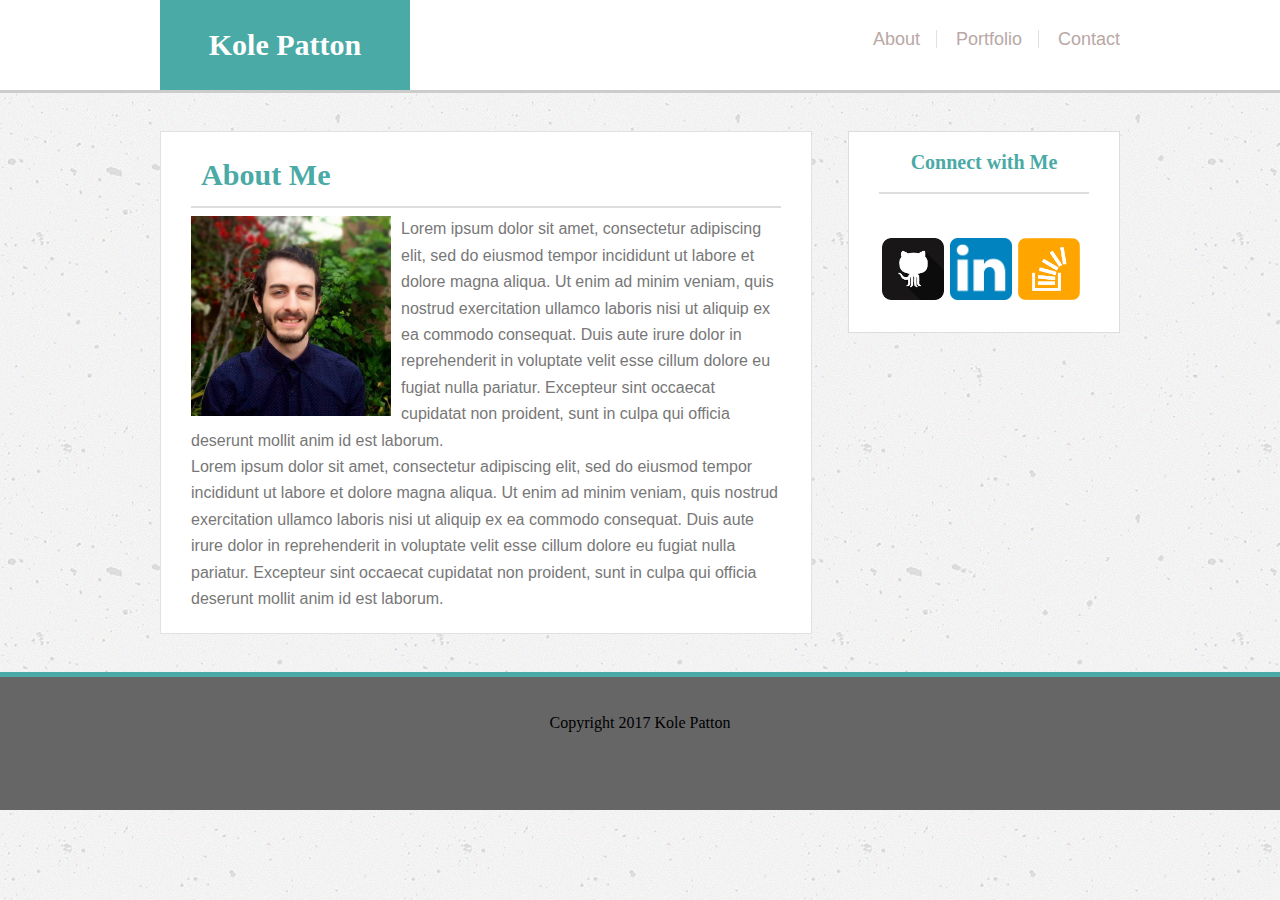
<file: index.html>
<!DOCTYPE html>
<html>
<head>
	<title>About me</title>
	<link rel="stylesheet" type="text/css" href="assets/css/reset.css">
	<link rel="stylesheet" type="text/css" href="assets/css/style.css">
</head>
<body>
	<header>
		<div id="top-margin">
			<div id="my-name">
				<h1>Kole Patton</h1>
			</div>
			<div class="links">
					<a id="link1" href="index.html" >About</a><a id="link2" href="portfolio.html" >Portfolio</a><a href="contact.html">Contact</a>
			</div>
		</div>
	</header>	
	<div class="container">	
		<div class="about-box">
				<h2>About Me</h2>
				<hr>
				<img id="pic" src="assets\images\ProfilePic.jpg">
				<p>Lorem ipsum dolor sit amet, consectetur adipiscing elit, sed do eiusmod tempor incididunt ut labore et dolore magna aliqua. Ut enim ad minim veniam, quis nostrud exercitation ullamco laboris nisi ut aliquip ex ea commodo consequat. Duis aute irure dolor in reprehenderit in voluptate velit esse cillum dolore eu fugiat nulla pariatur. Excepteur sint occaecat cupidatat non proident, sunt in culpa qui officia deserunt mollit anim id est laborum.</p>
				<p>Lorem ipsum dolor sit amet, consectetur adipiscing elit, sed do eiusmod tempor incididunt ut labore et dolore magna aliqua. Ut enim ad minim veniam, quis nostrud exercitation ullamco laboris nisi ut aliquip ex ea commodo consequat. Duis aute irure dolor in reprehenderit in voluptate velit esse cillum dolore eu fugiat nulla pariatur. Excepteur sint occaecat cupidatat non proident, sunt in culpa qui officia deserunt mollit anim id est laborum.</p>
		</div>
	
			<div class="con-links">
				<h3>Connect with Me</h3>
				<hr>
				<a href="https://github.com/frogman91" target="_blank"><img class="icons" src="assets\images\github.png"></a>
				<a href="linkedin.com/in/kolepatton" target="_blank"><img class="icons" src="assets\images\linkedin.png"></a>
				<a href="https://stackoverflow.com/" target="_blank"><img class="icons" src="assets\images\stack overflow.png"></a>
			</div>
	</div>
	<footer>
		<p>Copyright 2017 Kole Patton</p>
	</footer>
</body>
</html>
</file>
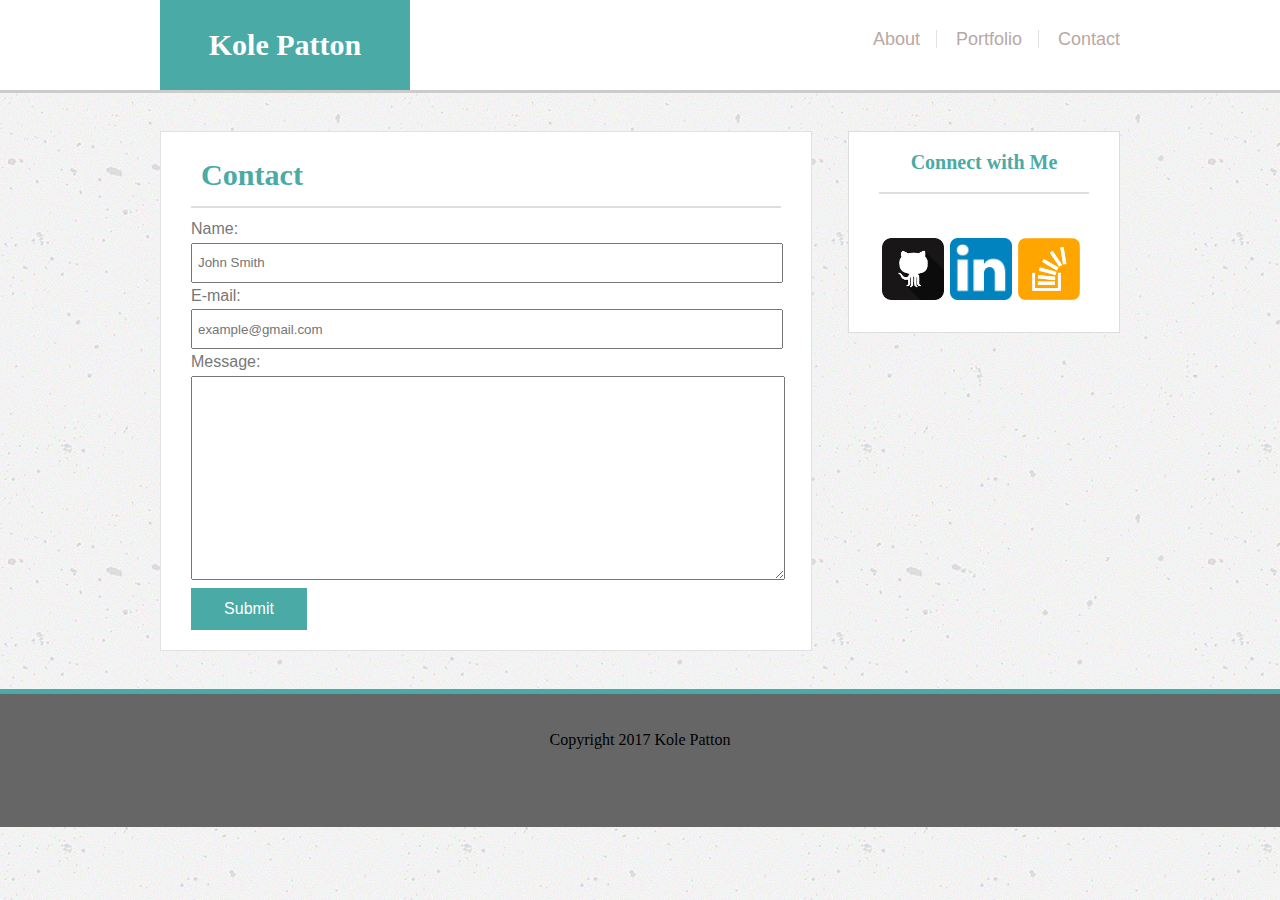
<file: contact.html>
<!DOCTYPE html>
<html>
<head>
	<title>Contact</title>
	<link rel="stylesheet" type="text/css" href="assets/css/reset.css">
	<link rel="stylesheet" type="text/css" href="assets/css/style.css">
</head>
<body>
	<header>
		<div id="top-margin">
			<div id="my-name">
				<h1>Kole Patton</h1>
			</div>
			<div class="links">
					<a id="link1" href="index.html" >About</a><a id="link2" href="portfolio.html" >Portfolio</a><a href="contact.html">Contact</a>
			</div>
		</div>
	</header>	
	<div class="container">	
		<div class="contact-box">
				<h2>Contact</h2>
				<hr>
				<form action="">
					Name:<br>
					<input class="inputs" type="text" name="name" placeholder="John Smith">
					<br>
					E-mail:<br>
					<input class="inputs" type="text" name="e-mail" placeholder="example@gmail.com">
					<br>
					Message:<br>
					<textarea class="inputs" name="message">
					</textarea>
					<br>
					<input id="submit" type="submit" value="Submit">
				</form>
		</div>
	
			<div class="con-links">
				<h3>Connect with Me</h3>
				<hr>
				<a href="https://github.com/frogman91" target="_blank"><img class="icons" src="assets\images\github.png"></a>
				<a href="linkedin.com/in/kolepatton" target="_blank"><img class="icons" src="assets\images\linkedin.png"></a>
				<a href="https://stackoverflow.com/" target="_blank"><img class="icons" src="assets\images\stack overflow.png"></a>
			</div>
	</div>
	<footer>
		<p>Copyright 2017 Kole Patton</p>
	</footer>
</body>
</html>
</file>
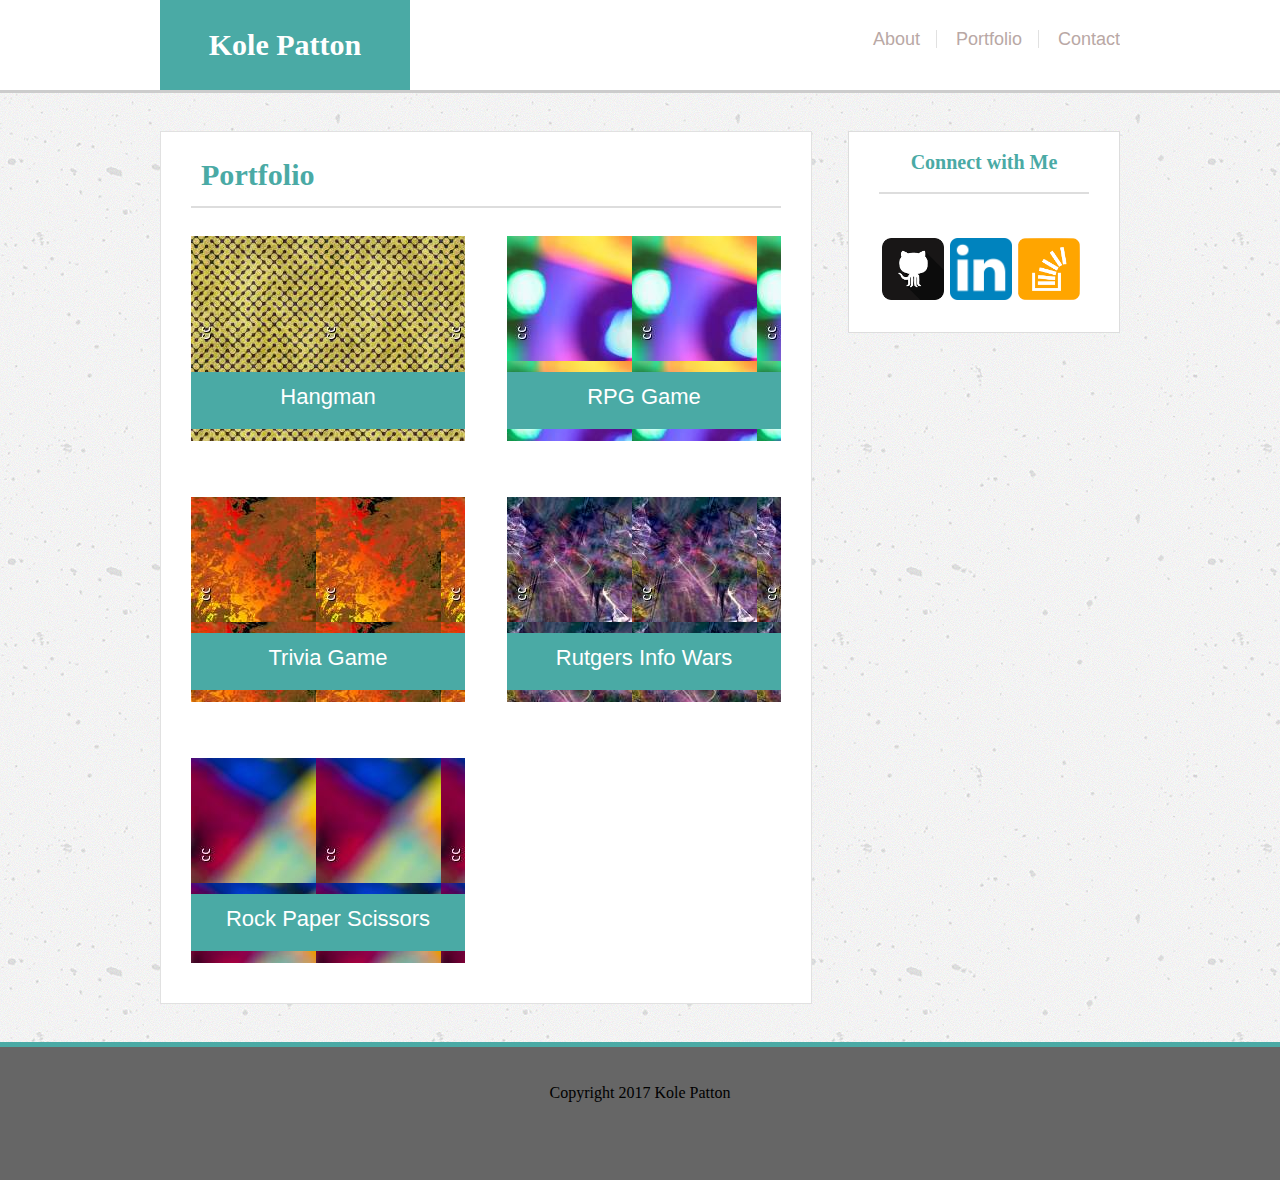
<file: portfolio.html>
<!DOCTYPE html>
<html>
<head>
	<title>Contact</title>
	<link rel="stylesheet" type="text/css" href="assets/css/reset.css">
	<link rel="stylesheet" type="text/css" href="assets/css/style.css">
</head>
<body>
	<header>
		<div id="top-margin">
			<div id="my-name">
				<h1>Kole Patton</h1>
			</div>
			<div class="links">
					<a id="link1" href="index.html" >About</a><a id="link2" href="portfolio.html" >Portfolio</a><a href="contact.html">Contact</a>
			</div>
		</div>
	</header>	
	<div class="container">	
		<div class="portfolio-box">
				<h2>Portfolio</h2>
				<hr>
				
				<div class="pic1">
					<div class="port-title">
						Hangman
					</div>
				</div>				
				<div class="pic2">
					<div class="port-title">
						RPG Game
					</div>
				</div>		
								
				<div class="pic3">
					<div class="port-title">
						Trivia Game
					</div>
				</div>
								
				<div class="pic4">
					<div class="port-title">
						Rutgers Info Wars
					</div>
				</div>
								
				<div class="pic5">
					<div class="port-title">
						Rock Paper Scissors
					</div>
				</div>

		</div>
	
			<div class="con-links">
				<h3>Connect with Me</h3>
				<hr>
				<a href="https://github.com/frogman91" target="_blank"><img class="icons" src="assets\images\github.png"></a>
				<a href="linkedin.com/in/kolepatton" target="_blank"><img class="icons" src="assets\images\linkedin.png"></a>
				<a href="https://stackoverflow.com/" target="_blank"><img class="icons" src="assets\images\stack overflow.png"></a>
			</div>
	</div>
	<footer>
		<p>Copyright 2017 Kole Patton</p>
	</footer>
</body>
</html>
</file>
<file: assets/css/style.css>
.clearfix::after{
	content: "";
	display: block;
	clear:both;
}
.container{
	width:960px;	
	margin:38px auto;
	height:100%;
	padding:0;
}
#my-name{
	background-color: #4aaaa5;
	float:left;
	width:250px;
	height:90px;
	font-weight:bold;
}
#top-margin{
	overflow:hidden;
	width:960px;
	margin:auto;
	text-align:center;
}
.about-box{
	background:#ffffff;
	width:590px;
	line-height: 165%;
	float:left;
	margin:0 auto 38px auto;
	padding:20px 30px;
	font-family: 'Arial', 'Helvetica Neue', 'Helvetica', 'sans-serif';
	border:solid #e1e1e1 1px;
	color:#777777;
}
.contact-box{
	background:#ffffff;
	width:590px;
	line-height: 165%;
	float:left;
	margin:0 auto 38px auto;
	padding:20px 30px;
	font-family: 'Arial', 'Helvetica Neue', 'Helvetica', 'sans-serif';
	border:solid #e1e1e1 1px;
	color:#777777;
}
.portfolio-box{
	background:#ffffff;
	width:590px;
	line-height: 165%;
	float:left;
	margin:0 auto 38px auto;
	padding:20px 30px;
	font-family: 'Arial', 'Helvetica Neue', 'Helvetica', 'sans-serif';
	border:solid #e1e1e1 1px;
	color:#b9a8a5;
}
.links{
	display:flex;
	justify-content:space-between;
	width:247px;
	float:right;
	text-align:center;
	margin-top: 30px;
	font-family: 'Arial', 'Helvetica Neue', 'Helvetica', 'sans-serif';
	font-size:18px;
}
#link1,#link2{
	border-right: 1px #e1e1e1 solid;
	padding:0 16px 0 0;
}
h1{
	font-size:30px;
	color:white;
	margin-top:30px;
}
.links a{
	float:right;
	text-decoration: none;
	color:#b9a8a5;
}
a:hover{
	text-decoration: underline;
}
header{
	background-color:#ffffff;
	border-bottom:solid #cccccc;
	font-family: 'Georgia', "Times", "Times New Roman", "serif";
}
footer{
	background-color:#666666;
	text-align:center;
	clear:both;
	padding-top:38px;
	border-top: solid #4aaaa5 5px;
	margin:0;
	height:95px;
}
body{
	background-image: url("../images/concrete-texture.png");
	font-color:#777777;
	margin:0;
	padding:0;
}
#pic{
	height:200px;
	width:200px;
	display:block;
	float:left;
	padding:0 10px 0 0px ;
}
h2{
	font-family: 'Georgia', "Times", "Times New Roman", "serif";
	font-weight:bold;
	color:#4aaaa5;
	font-size:188%;
	padding:10px;
}
hr{
	border:solid #dddddd 1.5px;
}
h3{
	font-family: 'Georgia', "Times", "Times New Roman", "serif";
	font-weight:bold;
	color:#4aaaa5;
	font-size:20px;
	padding:10px;
}
.con-links{
	float:right;
	width:210px;
	height:180px;
	border:solid #dddddd 1px;
	background: #ffffff;
	text-align: center;
	margin:0 auto;
	padding:10px 30px;
	font-family: 'Georgia', "Times", "Times New Roman", "serif";
	font-weight:bold;
	color:#4aaaa5;
	font-size:20px;
}
.icons{
	float:left;
	height:62px;
	width:62px;
	display:block;
	margin:auto;
	padding:34px 3px;
}
#submit{
	background:#4aaaa5;
	color:#ffffff;
	height:42px;
	width:116px;
	border:none;
	font-size:16px;
}
input{
	padding:0px 5px;
	width:578px;
	height:36px;
}
textarea{
	width:588px;
	height:198px;
}
.port-title{
	margin-top:136px;
	text-align:center;
	width:100%;
	background-color:#4aaaa5;
	padding:12px 0 18px 0;
	color:white;
	font-weight:normal;
	font-size:22px;
}
.pic1, .pic2, .pic3, .pic4, .pic5{
	width:274px;
	height:205px;
	display:block;
	margin:20px 0;
}
.pic1{
	background-image:url("../images/img1.jpg");
	float:left;
}
.pic2{
	background-image:url("../images/img2.jpg");
	float:right;
}
.pic3{
	background-image:url("../images/img3.jpg");
	float:left;
	margin:36px 0;
}
.pic4{
	background-image:url("../images/img4.jpg");
	float:right;
	margin:36px 0;
}
.pic5{
	background-image:url("../images/img5.jpg");
	float:left;
}
</file>
